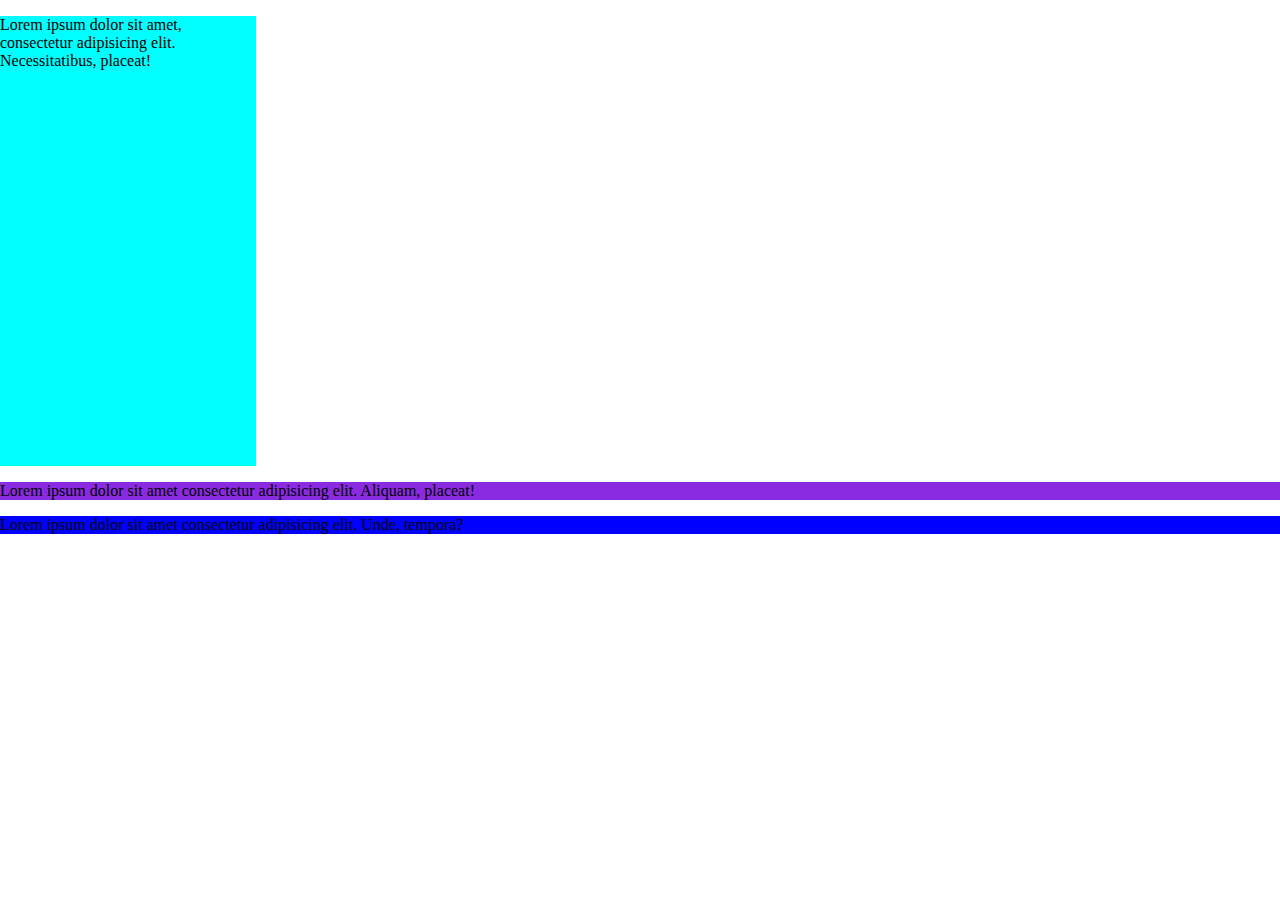
<file: Aula 07-12/index.html>
<!DOCTYPE html>
<html lang="en">
<head>
    <meta charset="UTF-8">
    <meta name="viewport" content="width=device-width, initial-scale=1.0">
    <link rel="stylesheet" href="style.css">
    <title>Start CSS</title>
</head>

<body>
<Div class="container">
<p> Lorem ipsum dolor sit amet, consectetur adipisicing elit. Necessitatibus, placeat!</p>
</Div>
<div id="container">
    <p>Lorem ipsum dolor sit amet consectetur adipisicing elit. Aliquam, placeat!</p>
</div>
<div>
    <p>Lorem ipsum dolor sit amet consectetur adipisicing elit. Unde, tempora?</p>
</div>

</body>
</html>
</file>
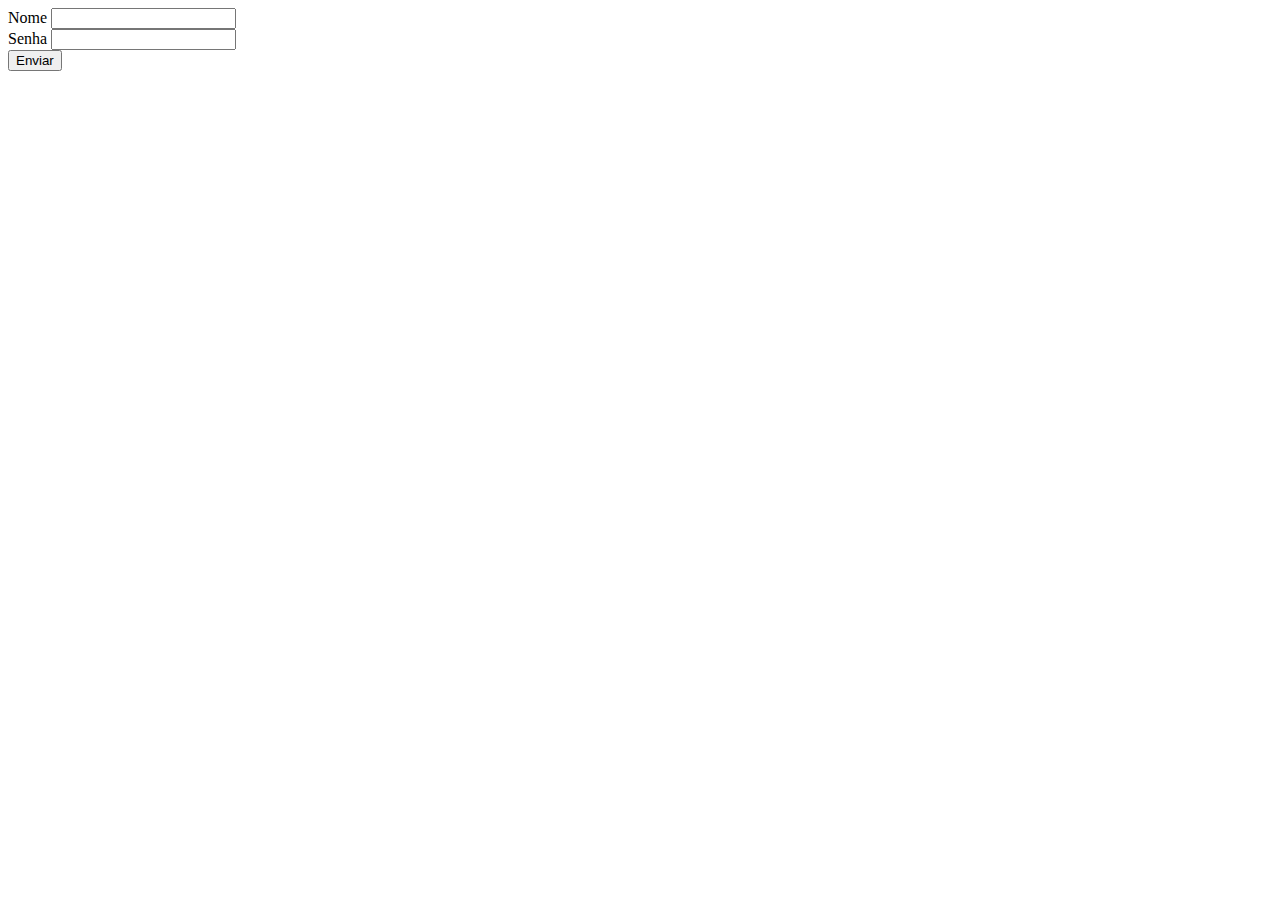
<file: Exercicio 07-12/index.html>
<!DOCTYPE html>
<html lang="en">
<head>
    <meta charset="UTF-8">
    <meta name="viewport" content="width=device-width, initial-scale=1.0">
    <title>Exercicio 07-12</title>
</head>
<body>
    <div class="container">
        <div class="inputs-Nome">
            <label for="nome">Nome</label>
            <input id="nome" type="text">

            <div>
            <div class="inputs-Senha">
                <label for="senha">Senha</label>
                <input id="senha" type="text">

            </div>
            </div>
            <button>Enviar</button>
        </div>
    </div>
</body>
</html>
</file>
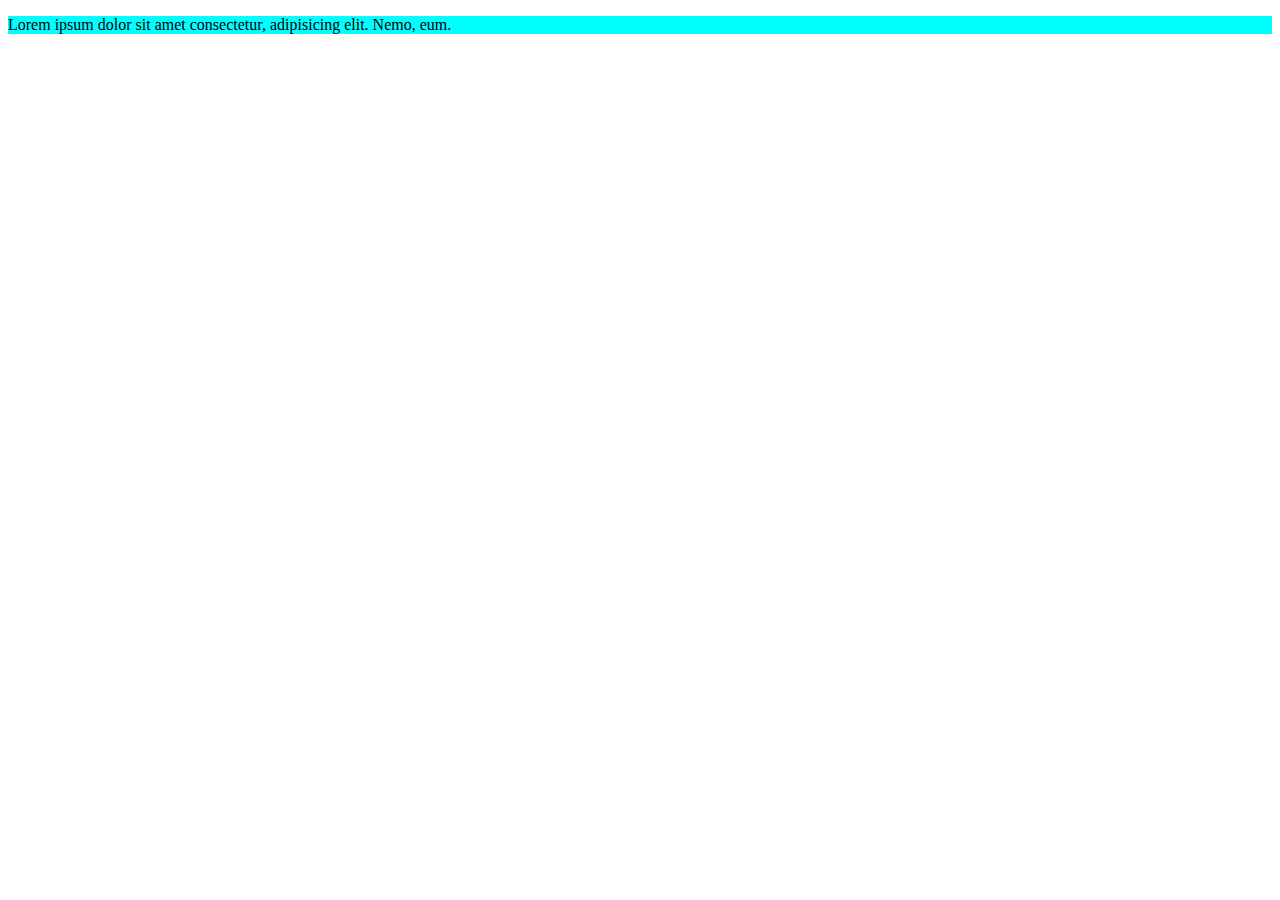
<file: Aula 07-12/index2.html>
<!DOCTYPE html>
<html lang="en">
<head>
    <meta charset="UTF-8">
    <meta name="viewport" content="width=device-width, initial-scale=1.0">
    <title>start CSS</title>

</head>
<body>
    <div style="background-color: aqua;">
        <p>Lorem ipsum dolor sit amet consectetur, adipisicing elit. Nemo, eum.</p>
    </div>


</body>
</html>
</file>
<file: Aula 07-12/style.css>
.container{
    background-color: yellowgreen;

}
#container {
    background-color: blueviolet;

}

div{
background-color: blue;

}

.container{
    background-color: rgb(255, 85, 0);
    margin-top: 2%;
    height: 300px;
}

body{
    margin: 0;
    padding: 0;
}
.container{
    background-color: #BE3E82;
}

.container {
    background-color: rgb(157, 157, 184);
    height: 500px;
    width: 500px;
}

.container p{
    font-size: 16px;
}






.container {
    background-color: cyan;
    margin: 0;
    height: 50vh;
    width: 20vw;

}
</file>
